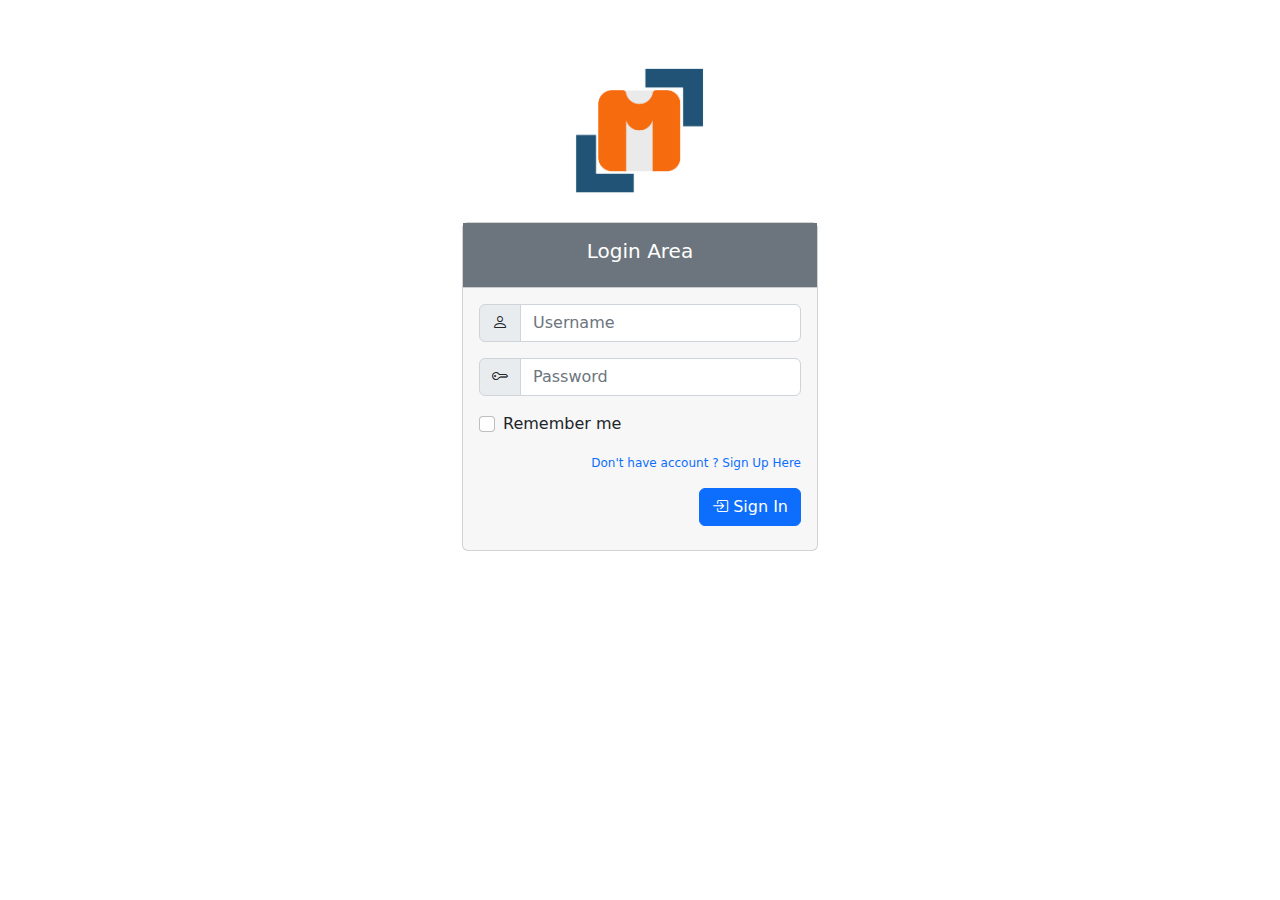
<file: login.html>
<!DOCTYPE html>
<html lang="en">
  <head>
    <meta charset="utf-8" />
    <meta name="viewport" content="width=device-width, initial-scale=1" />
    <meta name="description" content="" />
    <meta
      name="author"
      content="Mark Otto, Jacob Thornton, and Bootstrap contributors"
    />
    <meta name="generator" content="Hugo 0.101.0" />
    <title>Login</title>

    <link href="assets/bootstrap/css/bootstrap.min.css" rel="stylesheet" />
    <link
      rel="stylesheet"
      href="https://cdn.jsdelivr.net/npm/bootstrap-icons@1.9.1/font/bootstrap-icons.css"
    />
    <style>
      .register {
        font-size: 12px;
      }
    </style>
  </head>
  <body class="text-center">
    <div class="container">
      <main>
        <div class="row mt-5">
          <div class="col-md-2 offset-md-5 col-6 offset-3">
            <img src="assets/images/logo-memedi-inside.png" class="img-fluid" />
          </div>
        </div>
        <div class="row mt-2">
          <div class="col-md-4 offset-md-4">
            <div class="card">
              <div class="card-body bg-secondary text-white">
                <h5>Login Area</h5>
              </div>
              <div class="card-footer">
                <form action="index.html">
                  <div class="input-group mb-3 mt-2">
                    <span class="input-group-text"
                      ><i class="bi bi-person"></i
                    ></span>
                    <input
                      type="text"
                      class="form-control"
                      placeholder="Username"
                    />
                  </div>
                  <div class="input-group my-3">
                    <span class="input-group-text"
                      ><i class="bi bi-key"></i
                    ></span>
                    <input
                      type="password"
                      class="form-control"
                      placeholder="Password"
                    />
                  </div>
                  <div class="input-group my-3">
                    <div class="form-check">
                      <input
                        class="form-check-input"
                        type="checkbox"
                        value=""
                        id="flexCheckDefault"
                      />
                      <label class="form-check-label" for="flexCheckDefault">
                        Remember me
                      </label>
                    </div>
                  </div>
                  <div
                    class="input-group my-3 d-flex justify-content-end register"
                  >
                    <a href="#" class="text-decoration-none"
                      >Don't have account ? Sign Up Here</a
                    >
                  </div>
                  <div class="input-group my-3 d-flex justify-content-end">
                    <button class="btn btn-primary">
                      <i class="bi bi-box-arrow-in-right"></i> Sign In
                    </button>
                  </div>
                </form>
              </div>
            </div>
          </div>
        </div>
      </main>
    </div>
  </body>
</html>
</file>
